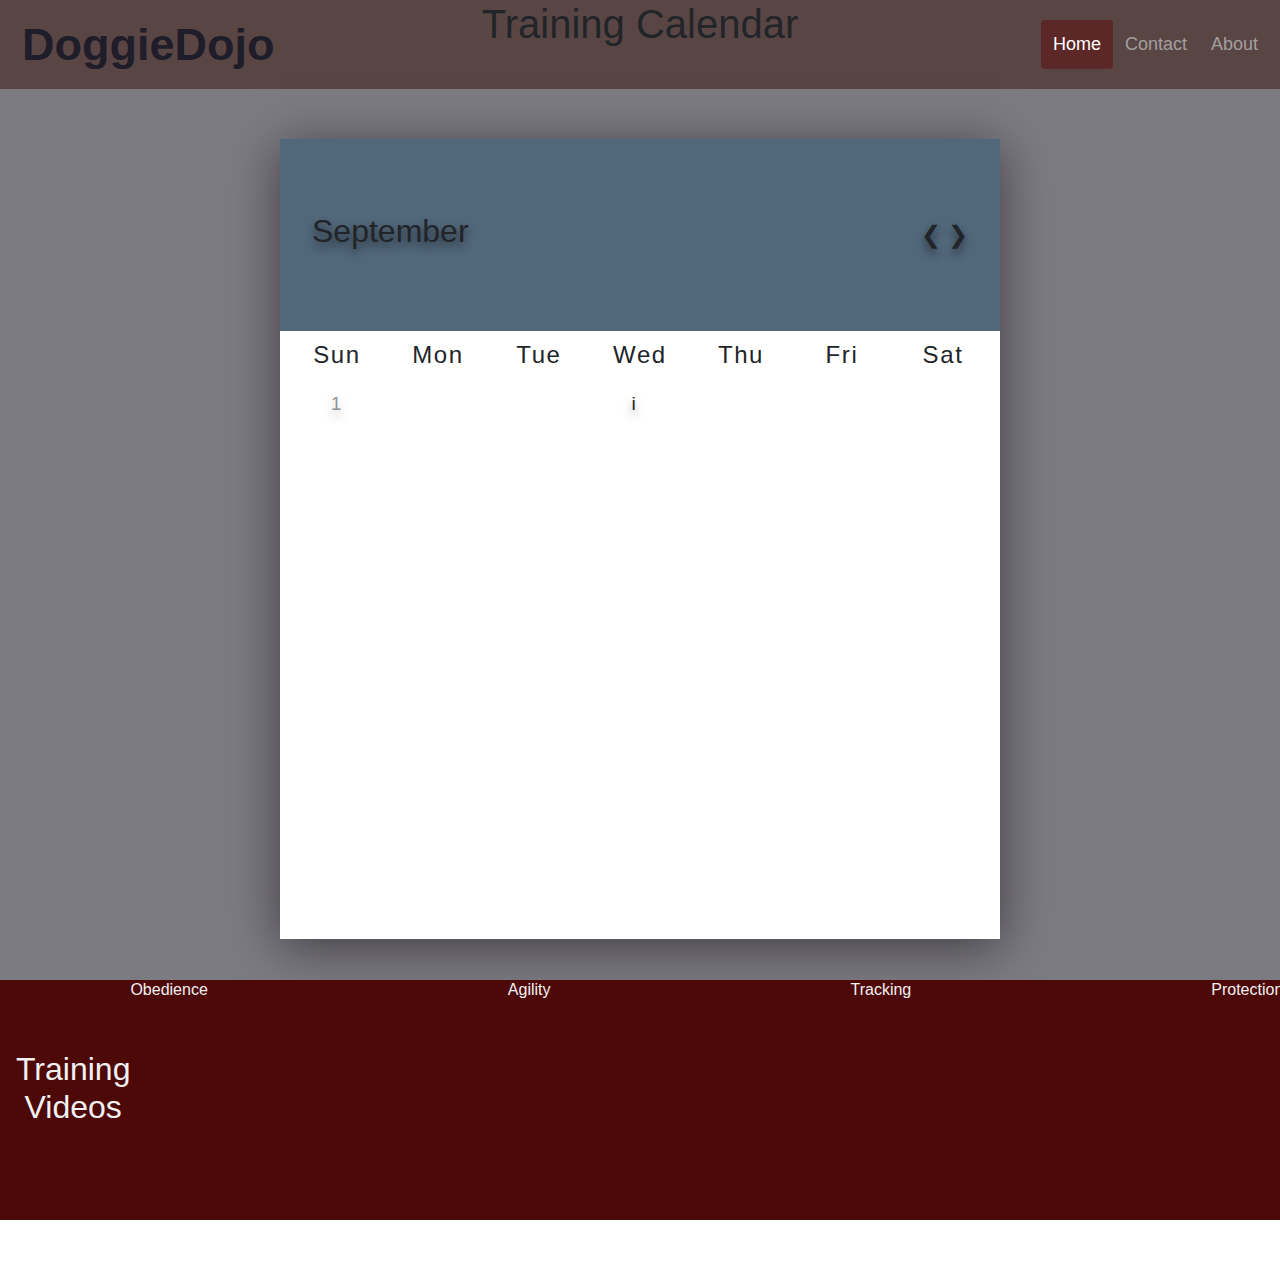
<file: calendar.html>
<!DOCTYPE html>
<html lang="en">

<head>
    <meta charset="UTF-8">
    <meta name="viewport" content="width=device-width, initial-scale=1.0">
    <link rel="stylesheet" href="https://maxcdn.bootstrapcdn.com/bootstrap/4.0.0/css/bootstrap.min.css">
    <link rel="stylesheet" href="./css/calendar.css">
    <title>Training Calendar</title>
</head>


<body>
    <header>
        <div class="header">
            <a href="#default" class="logo">DoggieDojo</a>
            <div class="header-right">
                <a class="active" href="landing.html">Home</a>
                <a href="#contact">Contact</a>
                <a href="#about">About</a>
            </div>
        </div>
    </header>
    <main>


        <div class="container">
            <h1>Training Calendar</h1>
            <div class="calendar">
                <div class="month">

                    <div class="date">
                        <h2>September</h2>

                    </div>
                    <div class="icons">
                        <span id="prev" class="fa fa-chevron-left" style="font-size:24px"> ❮ </span>
                        <span id="next" class="fa fa-chevron-right" style="font-size:24px">❯</span>
                        <br>
                    </div>
                </div>
                <div class="weekdays">
                    <div>Sun</div>
                    <div>Mon</div>
                    <div>Tue</div>
                    <div>Wed</div>
                    <div>Thu</div>
                    <div>Fri</div>
                    <div>Sat</div>
                </div>
                <div class="days">

                    <div class="prev-date">1</div>
                    <div class="today-date"></div>
                    <div class="today-tasks"></div>
                    <div>i</div>

                </div>
            </div>
            <aside class="bar" hidden="true">
                <div class="taskbar" hidden="true">
                    <div class="tasks" hidden="true">
                        <div class="task" hidden="true">
                            <div class="month" hidden="true">
                                <h3 class="add-tasks-title">Daily Training</h3>
                                <button class="close">✖</button>
                            </div>
                            <div class="add-tasks-wrapper">
                            </div>
                        </div>
                    </div>
                </div>
            </aside>
        </div>
        <aside class="Progress" hidden="true">
            <div class="progress-bar" hidden="true">
                <div class="progress" hidden="true">
                    <h3 class="add-images">Progress</h3>
                    <img class= "yellow" hidden="true" src="./css/images/Leonardo_Phoenix_animated_gif_of_a_small_adorable_karate_dog_w_1.jpg"
                        alt="yellow belt">
                    <img class="orange" hidden="true" src="./css/images/Leonardo_Phoenix_A_dynamic_animated_GIF_of_a_small_fluffy_Karo_3.jpg"
                        alt="orange belt">
                    <img class="green" hidden="true" src="./css/images/Leonardo_Phoenix_A_dynamic_GIF_features_a_determined_Karate_do_3.jpg"
                        alt="green belt">
                    <img class="black" hidden="true" src="./css/images/Leonardo_Phoenix_A_humorous_animated_gif_showcasing_a_karate_d_2.jpg"
                        alt="black belt">
                </div>
                <div class="add-tasks-wrapper"></div>

            </div>
        </aside>
    </main>

    <footer>
        <h2>Training Videos</h2>
        <h6>Obedience</h6>
        <iframe width="320" height="240" src="https://www.youtube.com/embed/jFMA5ggFsXU?si=WXu3paZFWnrZ_iWJ"
            title="YouTube video player" frameborder="0"
            allow="accelerometer; autoplay; clipboard-write; encrypted-media; gyroscope; picture-in-picture; web-share"
            referrerpolicy="strict-origin-when-cross-origin" allowfullscreen></iframe>
        <h6>Agility</h6>
        <iframe width="320" height="240" src="https://www.youtube.com/embed/vkxggodZzqc?si=dJspd96TlzfaTNFM"
            title="YouTube video player" frameborder="0"
            allow="accelerometer; autoplay; clipboard-write; encrypted-media; gyroscope; picture-in-picture; web-share"
            referrerpolicy="strict-origin-when-cross-origin" allowfullscreen></iframe>
        <h6>Tracking</h6>
        <iframe width="320" height="240" src="https://www.youtube.com/embed/ZA_e6sNQ1m8?si=nt-qW5r_HlDde_do"
            title="YouTube video player" frameborder="0"
            allow="accelerometer; autoplay; clipboard-write; encrypted-media; gyroscope; picture-in-picture; web-share"
            referrerpolicy="strict-origin-when-cross-origin" allowfullscreen></iframe>
        <h6>Protection</h6>
        <iframe width="320" height="240" src="https://www.youtube.com/embed/w-__bfafbCE?si=MyAB5hdoJ6HIQczj"
            title="YouTube video player" frameborder="0"
            allow="accelerometer; autoplay; clipboard-write; encrypted-media; gyroscope; picture-in-picture; web-share"
            referrerpolicy="strict-origin-when-cross-origin" allowfullscreen></iframe>
        <script src="https://code.jquery.com/jquery-3.2.1.min.js"></script>
        <script src="https://maxcdn.bootstrapcdn.com/bootstrap/4.0.0/js/bootstrap.min.js"></script>
    </footer>
    <script defer src="./js/common.js" type="text/javascript"></script>
    <script defer src="./js/calendar.js" type="text/javascript"></script>
</body>

</html>
</file>
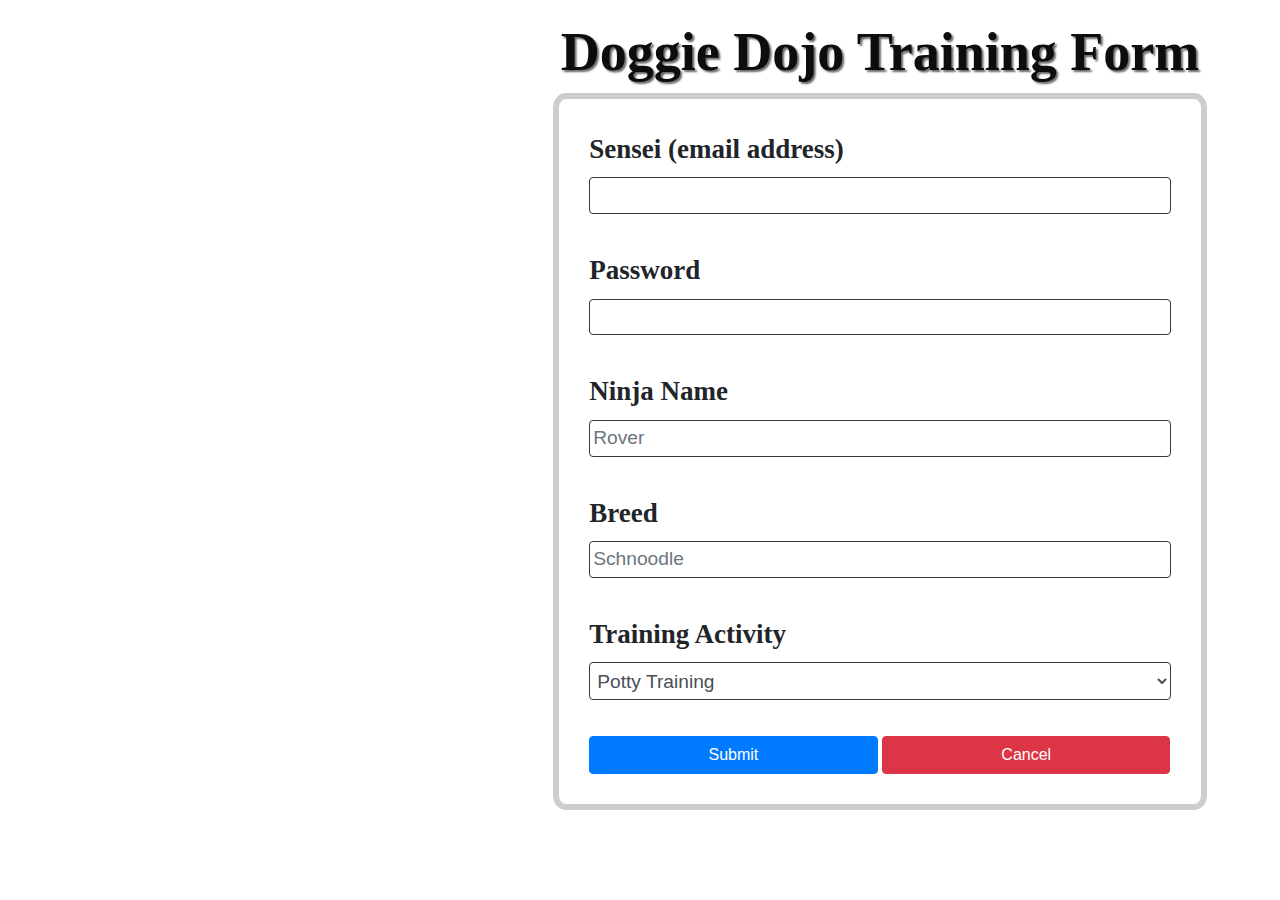
<file: form.html>
<!DOCTYPE html>
<html lang="en">
    <head>
        <meta charset="UTF-8" />
        <meta name="viewport" content="width=device-width, initial-scale=1.0" />
        <link
            rel="stylesheet"
            href="https://maxcdn.bootstrapcdn.com/bootstrap/4.0.0/css/bootstrap.min.css"
        />
        <link rel="stylesheet" href="./css/form.css" />
        <title>Doggie Dojo Form</title>
    </head>
    <body>
        <main>
            <section class="title-container">
                <h1 class="bd-title">Doggie Dojo Training Form</h1>
            </section>
            <section class="form-container">
                <form id="userForm">
                    <div class="form-group">
                        <label for="username">Sensei (email address)</label>
                        <input
                            class="form-control border-dark input-lg"
                            type="email"
                            id="username"
                            name="username"
                            required
                        />
                    </div>
                    <div class="form-group">
                        <label for="password">Password</label>
                        <input
                            class="form-control border-dark"
                            type="password"
                            id="password"
                            name="password"
                            required
                        />
                    </div>
                    <div class="form-group">
                        <label for="dogname">Ninja Name</label>
                        <input
                            type="text"
                            name="dogname"
                            id="dogname"
                            class="form-control border-dark"
                            placeholder="Rover"
                            required
                        />
                    </div>
                    <div class="form-group">
                        <label for="dogbreed">Breed</label>
                        <input
                            type="text"
                            id="dogbreed"
                            name="dogbreed"
                            class="form-control border-dark"
                            placeholder="Schnoodle"
                            required
                        />
                    </div>
                    <div class="form-group">
                        <label for="activity">Training Activity</label>
                        <select
                            id="activity"
                            name="activity"
                            class="form-control border-dark"
                            required
                        ></select>
                    </div>
                    <div class="button-group">
                        <button
                            class="btn btn-primary"
                            type="submit"
                            id="submitBtn"
                        >
                            Submit
                        </button>
                        <button
                            class="btn btn-danger"
                            type="button"
                            id="cancelBtn"
                        >
                            Cancel
                        </button>
                    </div>
                </form>
            </section>
        </main>
        <script defer src="./js/form.js" type="text/javascript"></script>
        <script defer src="./js/common.js" type="text/javascript"></script>
        <script src="https://code.jquery.com/jquery-3.2.1.min.js"></script>
        <script src="https://maxcdn.bootstrapcdn.com/bootstrap/4.0.0/js/bootstrap.min.js"></script>
    </body>
</html>
</file>
<file: css/calendar.css>
* {

    margin: 0;
    padding: 0;
    box-sizing: border-box;
    font-family: fantasy, sans-serif;
}

html {
    width: 100%;
    height: 100vh;
}

.header {
    background-image: url(https://t3.ftcdn.net/jpg/06/12/27/84/360_F_612278478_i2TEWZ37SoSByvlJFrmp1vMbECz994zs.jpg);
    background-size: cover;
    background-position: center;
    overflow: hidden;
    background-color: #5a4545;
    padding: 20px 10px;
  }
  

  .header a {
    float: left;
    color: rgb(162, 159, 159);
    text-align: center;
    padding: 12px;
    text-decoration: none;
    font-size: 18px;
    line-height: 25px;
    border-radius: 4px;
  }
  
  
  .header a.logo {
    font-size: 45px;
    font-weight: bold;
    color: rgb(30, 29, 41);
  }
  

  .header a:hover {
    background-color: #ddd;
    color: rgb(75, 66, 66);
  }
  

  .header a.active {
    background-color: rgba(92, 3, 3, 0.444);
    color: white;
  }
  

  .header-right {
    float: right;
  }
  

  h1 {
    position: absolute;
    top: 0;
    text-align: center;
  
  }


.container {
    max-width: none;
    height: 100vh;
    display: flex;
    justify-content: center;
    align-items: center;
    background-color: #7d7b82;
}

.calendar {
    position: relative;
    width: 45rem;
    height: 50rem;
    background-color: #fff;
    box-shadow: 0 0.5rem 3rem rgba(0, 0, 0, 0.5);
}


.month {
    width: 100%;
    height: 12rem;
    background-color: rgb(81, 103, 122);
    display: flex;
    justify-content: space-between;
    align-items: center;
    padding: 0 2rem;
    text-align: center;
    text-shadow: 0 .3rem .5rem rgba(0, 0, 0, 0.5);
}

.month i { 
    font-size: 2rem;
    cursor: pointer;
}


.month h1 {
    font-size: 2rem;
    font-weight: 300;
    color: #b9b922;
    text-transform: uppercase;
    margin-bottom: 1rem;
}



.month p {
    width: 100%;
    height: 5rem;
    padding: 0 0.5rem;
}

.weekdays {
    width: 100%;
    height: 3rem;
    padding: 0 0.4rem;
    display: flex;
    align-items: center;
}

.weekdays div {
    font-size: 1.5rem;
    font-weight: 300%;
    letter-spacing: 0.1rem;
    width: calc(44.2rem / 7);
    display: flex;
    justify-content: center;
    text-shadow: 0. .3rem .5rem rgba(0, 0, 0, 0.5);

}

.days {
    width: 100%;
    display: flex;
    flex-wrap: wrap;
    padding: 0.4rem;
}

.days div {
    font-size: 1.2rem;
    margin: 0.3rem;
    width: calc(39.2rem / 7);
    height: 5rem;
    display: flex;
    justify-content: center;
    text-shadow: 0 0.3rem .5rem rgba(0, 0, 0, 0.5);
    transition: background-color 0.3s;

}

.days div:hover:not(.today) {
    background-color: #6dad83;
    cursor: pointer;
    border: 0.4rem solid #f0f0f0;

}



.prev-date,
.next-date {
    opacity: 0.5;
}


.today {
    background-color: #a34daf;
}

footer {
    position: absolute;
    width: 100%;
    background-color: red;
    color: white;
    text-align: center;
    background-color: #4d0808;
    color: #f1f1f1;
    display: flex;
    flex-direction: row;
    padding: 0 1rem;
    justify-content: space-between;
    line-height: 300%;
    bottom: -320px;

}

footer h2 {
    position: relative;
    bottom: -70px;
}

.icons span div {
    height: 38px;
    width: 38px;
    margin: 0 1px;
    text-align: center;
    line-height: 38px;
    background: #f2f2f2;
    border-radius: 50%;
    cursor: pointer;
    font-size: 1.9rem;

}

fas fa-angle-right next {
    color: #ebe2e2;
    content: ">";
}
fas fa-angle-left prev {
    color: #ebe2e2;
    content: "<";
}

.tasksbar div{
    width: 100%;
    height: 100%;
    max-height: 600px;
    background-color: #4d0808;
    display: flex;
    flex-direction: column;
    overflow-x: hidden;
    overflow-y: auto;
    padding: 4px;
}

.tasksbar .tasks div{
    display: flex;
    flex-direction: column;
    justify-content: center;
    width: 95%;
    min-height:70px;
    background-color: #f2f2f2;
    color: #4d0808;
    background: linear-gradient(90deg, #f2f2f2, transparent);
    gap:5px;
    font-size: 1.5rem;
    text-align: center;
    padding: 0 20px;
    padding-left: 50px;
    cursor: pointer;
    position: relative;
    right: -100px;
}
.tasksbar .tasks div:nth-child(event){
    background:transparent;
}
.tasksbar .tasks div:hover {
    background: linear-gradient(90deg, var(--primary-clr), transparent);
}
.tasksbar .tasks .title div{ 
    display:flex;
    align-items: center;
    pointer-events: none;
}
.tasksbar .tasks .title .tasks-title{
    font-size: 1.5rem;
    font-weight: 500;
    color: #4d0808;
    margin-left: 20px;
}
.tasksbar .tasks:hover .title i{
    color: var(--primary-clr);  
    font-size: 0.5rem;
}
.tasksbar .tasks:hover .title i {
    color: #f2f2f2;
}
.tasks div span{
    position: relative;
    right: -100px;
}
/* .tasks div ::after{
    content: "✓";
    position: absolute;
    width: 0;
    height: 0;
    border-left: 10px solid transparent;
    border-right: 10px solid transparent;
    border-bottom: 10px solid #f2f2f2;
    top: 50%;
    right: 10px;
    transform: translateY(-50%);
} */
 aside {
    position: relative;
    display: inline-block;
    vertical-align: top;
    width: 20rem;
    height: 50rem;
    left: 5px;
    background-color: #f2f2f2;
   
    
 }
 .close button{
    display:flex;
    flex-direction: column;
    position: relative;
    right: -100px;
    bottom: -1000px;
    place-items: top;
 }


 @media screen and (max-width: 500px) {
    .header a {
      float: none;
      display: block;
      text-align: left;
    }
    .header-right {
      float: none;
    }
  }
  .progress aside {
    position: relative;
    display: inline-block;
    vertical-align: top;
    width: 20rem;
    height: 50rem;
    left: 5px;
    background-color: #f2f2f2;
   
    
 }
</file>
<file: css/form.css>
main {
    display: inline-block;
    align-items: center;
    padding: 20px;
}

h1 {
    text-align: center;
    font-size: 54px;
    font-family: ui-rounded;
    font-weight: bold;
    color: rgb(14, 13, 13);
    text-shadow: 2px 2px 2px rgb(105, 104, 104);
}

.title-container {
    display: flex;
    justify-content: center;
}

.form-container {
    display: flex;
    justify-content: center;
    align-items: center;
    min-width: 1720px;
}

form {
    border: 6px solid rgb(205, 205, 206);
    border-radius: 2%;
    padding: 20px;
    width: 38%;
}

.form-group {
    padding: 10px;
}

.form-group label {
    font-family: cursive;
    display: block;
    font-size: 27px;
    font-weight: bold;
}

.form-control {
    padding: 3px;
    font-size: larger;
}

button {
    /* display: block; */
    width: 49.59%;
}

.button-group {
    padding: 10px;
}
</file>
